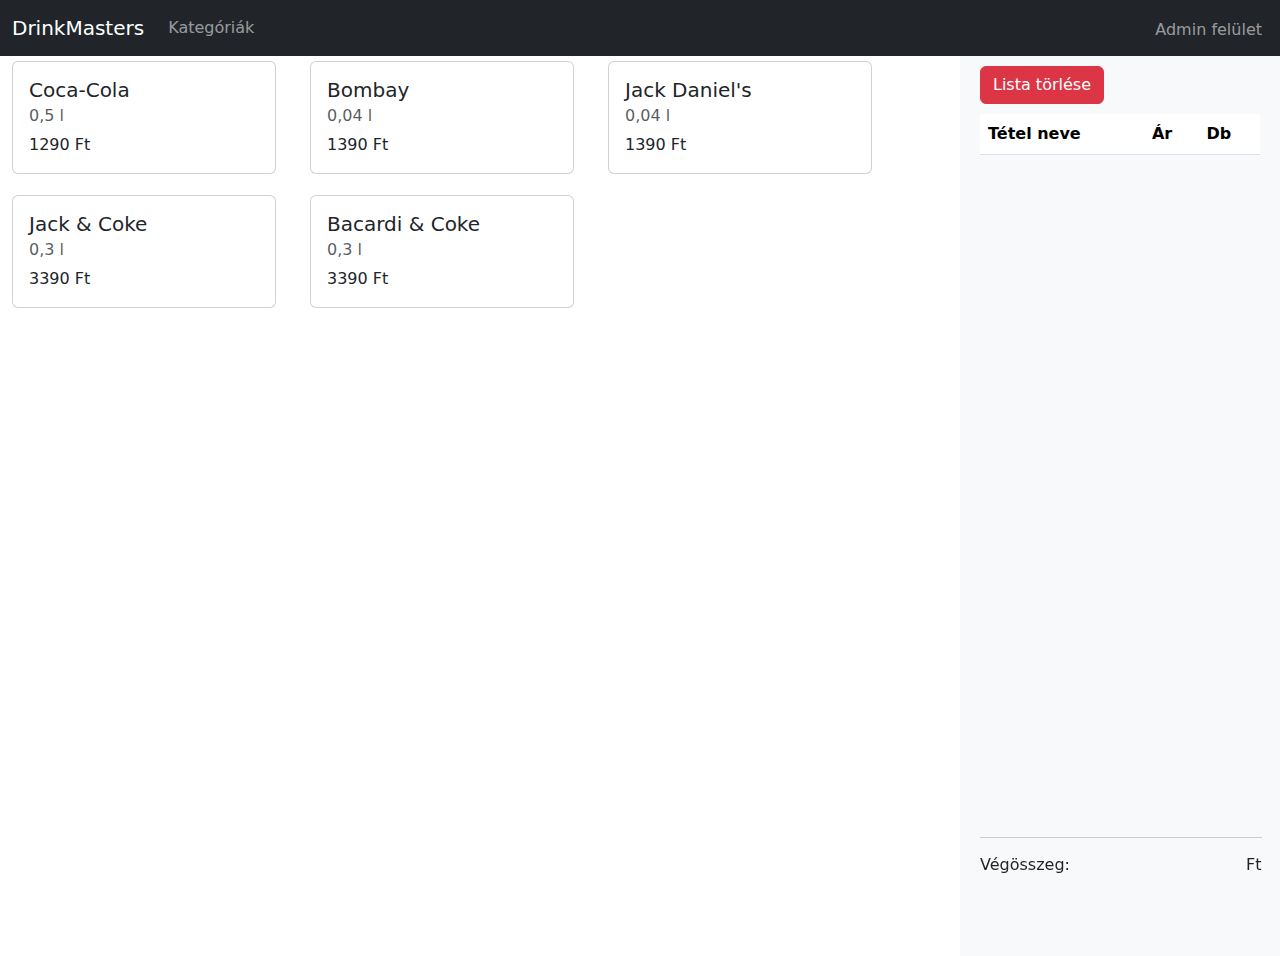
<file: index.html>
<!DOCTYPE html>
<html lang="hu">
<head>
  <meta charset="UTF-8">
  <meta name="viewport" content="width=device-width, initial-scale=1.0">
  <title>DrinkMasters</title>
  <link href="https://cdn.jsdelivr.net/npm/bootstrap@5.3.3/dist/css/bootstrap.min.css" rel="stylesheet" integrity="sha384-QWTKZyjpPEjISv5WaRU9OFeRpok6YctnYmDr5pNlyT2bRjXh0JMhjY6hW+ALEwIH" crossorigin="anonymous">
  <link rel="stylesheet" href="style.css">        
</head>
<body>
<header>
  
    <nav class="navbar navbar-expand-lg navbar-dark bg-dark">
      <div class="container-fluid">
        <a class="navbar-brand" href="#">DrinkMasters</a>
        <button class="navbar-toggler" type="button" data-bs-toggle="collapse" data-bs-target="#navbarNav" aria-controls="navbarNav" aria-expanded="false" aria-label="Toggle navigation">
          <span class="navbar-toggler-icon"></span>
        </button>
        <div class="collapse navbar-collapse" id="navbarNav">
          <ul class="navbar-nav">
            <li class="nav-item">
              <a class="nav-link" href="categories.html">Kategóriák</a>
            </li>
            <li class="nav-item">
              <a class="nav-link" href="adminlogin.html" id="adminButton">Admin felület</a>
            </li>
          </ul>
        </div>
      </div>
    </nav>
</header>

  <div class="container" >
    <table id="itemPlace">
      <tr>

      </tr>
    </table>
  </div>

  
  <div class="fixed-summary">
    <button id="clearListBtn" class="btn btn-danger" >Lista törlése</button>
    <div class="totalItems">
      <table class="table table-striped">
        
        <thead>
          <tr>
            <th>Tétel neve</th>
            <th>Ár</th>
            <th>Db</th>
          </tr>
        </thead>
        <tbody id="summeryBody"></tbody>

      </table>
    </div>
    <div id="totalAmount" >
      <div class="total">
        <p class="totalText">Végösszeg: <span id="total"> Ft</span></p>
      </div>
  </div>


  <script src="items.js"></script>
    <script src="app.js"></script>
</body>
</html>
</file>
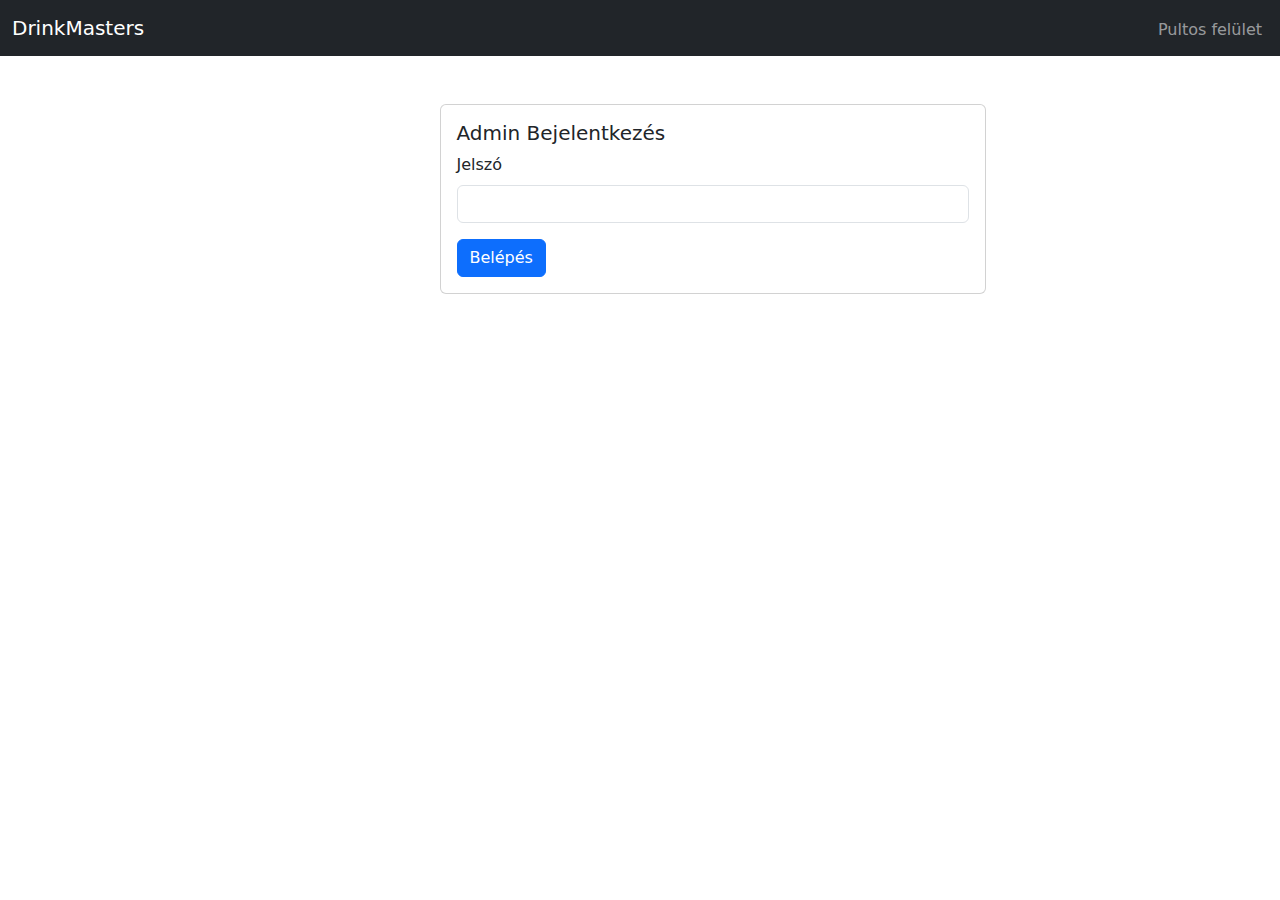
<file: adminlogin.html>
<!DOCTYPE html>
<html lang="hu">
<head>
  <meta charset="UTF-8">
  <meta name="viewport" content="width=device-width, initial-scale=1.0">
  <title>Admin Bejelentkezés</title>
  <link href="https://cdn.jsdelivr.net/npm/bootstrap@5.3.3/dist/css/bootstrap.min.css" rel="stylesheet" integrity="sha384-QWTKZyjpPEjISv5WaRU9OFeRpok6YctnYmDr5pNlyT2bRjXh0JMhjY6hW+ALEwIH" crossorigin="anonymous">
  <link rel="stylesheet" href="style.css">     
</head>
<body>
    <header>
    <nav class="navbar navbar-expand-lg navbar-dark bg-dark">
        <div class="container-fluid">
          <a class="navbar-brand" href="#">DrinkMasters</a>
        </div>
        <div class="collapse navbar-collapse" id="navbarNav">
            <ul class="navbar-nav">
              <li class="nav-item">
                <a class="nav-link" href="index.html" id="adminButton">Pultos felület</a>
              </li>
            </ul>
          </div>
      </nav>
    </header>
    
    <div class="container mt-5">
        <div class="row justify-content-center">
          <div class="col-md-6 offset-md-3"> <!-- Módosított oszlopok -->
            <div class="card">
              <div class="card-body">
                <h5 class="card-title">Admin Bejelentkezés</h5>
                <form id="loginForm">
                  <div class="mb-3">
                    <label for="password" class="form-label">Jelszó</label>
                    <input type="password" class="form-control" id="password" required>
                  </div>
                  <button type="submit" class="btn btn-primary">Belépés</button>
                </form>
              </div>
            </div>
          </div>
        </div>
      </div>

  <script src="admin.js"></script>
</body>
</html>
</file>
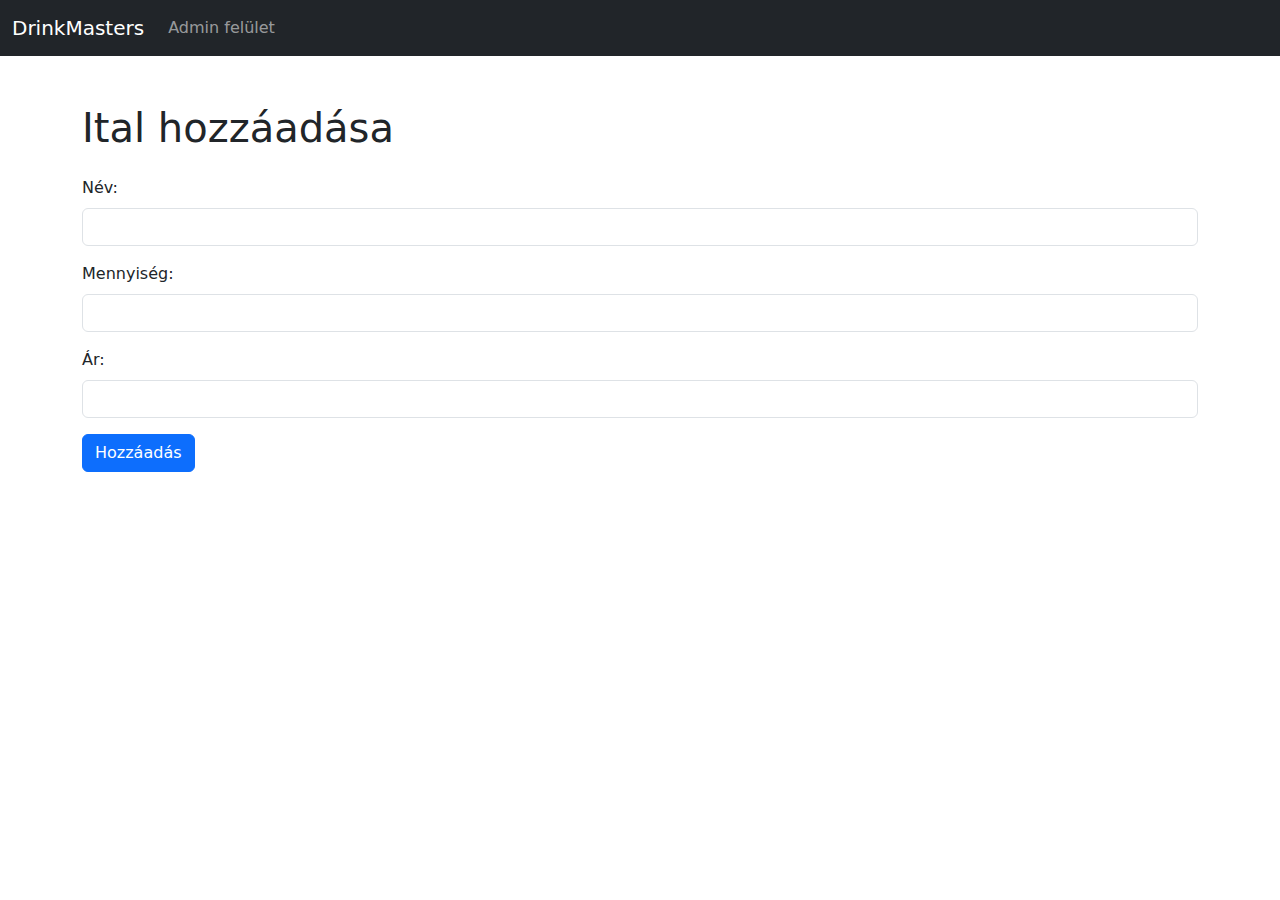
<file: itemadd.html>
<!DOCTYPE html>
<html lang="hu">
<head>
  <meta charset="UTF-8">
  <meta name="viewport" content="width=device-width, initial-scale=1.0">
  <title>Ital hozzáadása</title>
  <link href="https://cdn.jsdelivr.net/npm/bootstrap@5.3.0-alpha1/dist/css/bootstrap.min.css" rel="stylesheet">
</head>
<body>
  <nav class="navbar navbar-expand-lg navbar-dark bg-dark">
    <div class="container-fluid">
        <a class="navbar-brand" href="#">DrinkMasters</a>
      <button class="navbar-toggler" type="button" data-bs-toggle="collapse" data-bs-target="#navbarNav" aria-controls="navbarNav" aria-expanded="false" aria-label="Toggle navigation">
        <span class="navbar-toggler-icon"></span>
      </button>
      <div class="collapse navbar-collapse" id="navbarNav">
        <ul class="navbar-nav">
          <li class="nav-item">
            <a class="nav-link" href="admin.html">Admin felület</a>
          </li>
          <!-- További navigációs elemeket itt lehet megadni -->
        </ul>
      </div>
    </div>
  </nav>

  <div class="container mt-5">
    <h1 class="mb-4">Ital hozzáadása</h1>

    <form id="addItemForm">
      <div class="mb-3">
        <label for="itemName" class="form-label">Név:</label>
        <input type="text" class="form-control" id="itemName" name="itemName">
      </div>
      <div class="mb-3">
        <label for="itemAmount" class="form-label">Mennyiség:</label>
        <input type="text" class="form-control" id="itemAmount" name="itemAmount">
      </div>
      <div class="mb-3">
        <label for="itemPrice" class="form-label">Ár:</label>
        <input type="text" class="form-control" id="itemPrice" name="itemPrice">
      </div>
      <button type="submit" class="btn btn-primary">Hozzáadás</button>
    </form>
  </div>

  <script src="app.js"></script>
  <script src="https://cdn.jsdelivr.net/npm/@popperjs/core@2.11.6/dist/umd/popper.min.js"></script>
  <script src="https://cdn.jsdelivr.net/npm/bootstrap@5.3.0-alpha1/dist/js/bootstrap.min.js"></script>
</body>
</html>
</file>
<file: style.css>
#itemButton {
    width: 18rem; margin-top: 10px; margin-right: 10px; display: inline-block;
}


#summary {
    display: block;
    float: right;
    background-color: aqua;
}

body {
    margin: 0;
}

.container {
    margin: 0;
}

#categories {
    padding-bottom: 20px;
    padding-top: 20px;
    background-color: black;
    padding-left: 20px;
}

li {
    list-style-type: none;
  }

.itmes {
    margin-left: 20px;
}

.fixed-summary {
    position: absolute;
    top: 56px;
    right: 0;
    width: 25%; /* A sáv szélessége */
    min-height: 100%; /* Minimum magasság, hogy mindig teljes magasságú legyen */
    background-color: #f8f9fa; /* Háttérszín */
    padding: 10px 20px 20px 20px; /* Belső térköz */
    
  }

.total {
    border-top: 1px solid #ccc;
    position: fixed;
    top: 93%;
    width: 22%;
}

.totalText {
    position: relative;
    margin-top: 15px;
}

.totalText span {
    position: absolute;
    bottom: 0;
    right: 0;
}


#clearListBtn {
    margin-bottom: 10px;
    margin-left: auto;
    right: 0;
}

/* style.css */

/* A Pultos felület gomb áthelyezése a bal felső sarokba */
#adminButton {
    position: absolute;
    top: 10px;
    right: 10px;
  }
</file>
